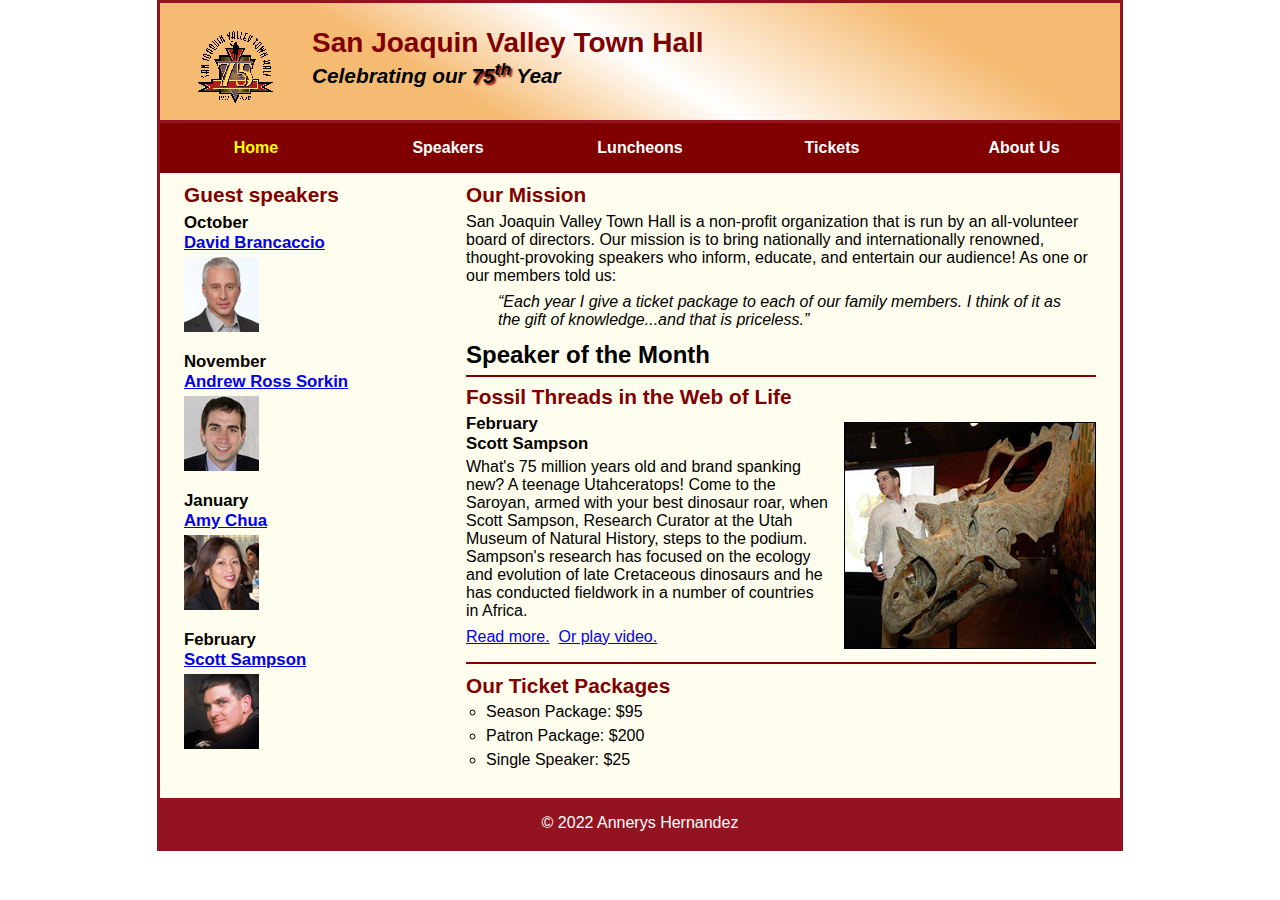
<file: index.html>
<!DOCTYPE html>
<html lang="en">

<head>
    <meta charset="utf-8">
    <meta name="viewport" content="width=device-width, initial-scale=1">
    <title>San Joaquin Valley Town Hall</title>
    <link rel="shortcut icon" href="images/favicon.ico">
    <link rel="stylesheet" href="styles/stylesheet.css">
    <link rel="stylesheet" href="styles/slicknav.css">
    <script src="https://code.jquery.com/jquery-3.6.0.min.js"></script>
    <script src="jquery.slicknav.min.js"></script>
    <script type="text/javascript">
        $(document).ready(function(){
            $('#nav_menu').slicknav({prependTo:"#mobile_menu"});
        });
    </script>
</head>

<body>
<header>
    <img src="images/town_hall_logo.gif" alt="Town Hall logo" height="80">
    <h2>San Joaquin Valley Town Hall</h2>
    <h3>Celebrating our <span class="shadow">75<sup>th</sup></span> Year</h3>
</header>
<nav id="mobile_menu"></nav>
<nav id="nav_menu">
    <ul>
        <li><a href="index.html" class="current">Home</a></li>
        <li><a href="speakers.html">Speakers</a></li>
        <li><a href="luncheons.html">Luncheons</a></li>
        <li><a href="tickets.html">Tickets</a></li>
        <li><a href="aboutus.html"> About Us</a>
            <ul>
                <li><a href="#">Our History</a></li>
                <li><a href="#">Board of Directors</a></li>
                <li><a href="#">Past Speakers</a></li>
                <li><a href="#">Contact Information</a></li>
            </ul>
        </li>
    </ul>
</nav>
<main>
    <section>
        <h2>Our Mission</h2>
        <p>San Joaquin Valley Town Hall is a non-profit organization that is run by an
            all-volunteer board of directors. Our mission is to bring nationally and
            internationally renowned, thought-provoking speakers who inform, educate,
            and entertain our audience! As one or our members told us:</p>
        <blockquote>&ldquo;Each year I give a ticket package to each of our family members.
            I think of it as the gift of knowledge...and that is priceless.&rdquo;</blockquote>

        <h1>Speaker of the Month</h1>
        <article>
            <h2>Fossil Threads in the Web of Life</h2>
            <img src="images/sampson_dinosaur.jpg" alt="Scott Sampson with dinosaur">
            <h3>February<br>
                Scott Sampson</h3>
            <p>What's 75 million years old and brand spanking new? A teenage Utahceratops!
                Come to the Saroyan, armed with your best dinosaur roar, when Scott Sampson, Research
                Curator at the Utah Museum of Natural History, steps to the podium. Sampson's research
                has focused on the ecology and evolution of late Cretaceous dinosaurs and he has conducted
                fieldwork in a number of countries in Africa.</p>
            <p>
                <a href="speakers/c7_sampson.html">Read more.</a>&nbsp;
                <a href="speakers/c7_sampson.html" target="_blank">Or play video.</a>
            </p>
        </article>

        <h2>Our Ticket Packages</h2>
        <ul>
            <li>Season Package: $95</li>
            <li>Patron Package: $200</li>
            <li>Single Speaker: $25</li>
        </ul>
    </section>
    <aside>
        <h2>Guest speakers</h2>
        <div id="speakers">
            <h3>October<br><a href="speakers/brancaccio.html">David Brancaccio</a></h3>
            <img src="images/brancaccio75.jpg" alt="Jeffrey Toobin photo">
            <h3>November<br><a href="speakers/sorkin.html">Andrew Ross Sorkin</a></h3>
            <img src="images/sorkin75.jpg" alt="Andrew Ross Sorkin photo">
            <h3>January<br><a href="speakers/chua.html">Amy Chua</a></h3>
            <img src="images/chua75.jpg" alt="Amy Chua photo">
            <h3>February<br><a href="speakers/c7_sampson.html">Scott Sampson</a></h3>
            <img src="images/sampson75.jpg" alt="Scott Sampson photo">
        </div>
    </aside>
</main>
<footer>
    <p>&copy; 2022 Annerys Hernandez </p>
</footer>
</body>
</html>
</file>
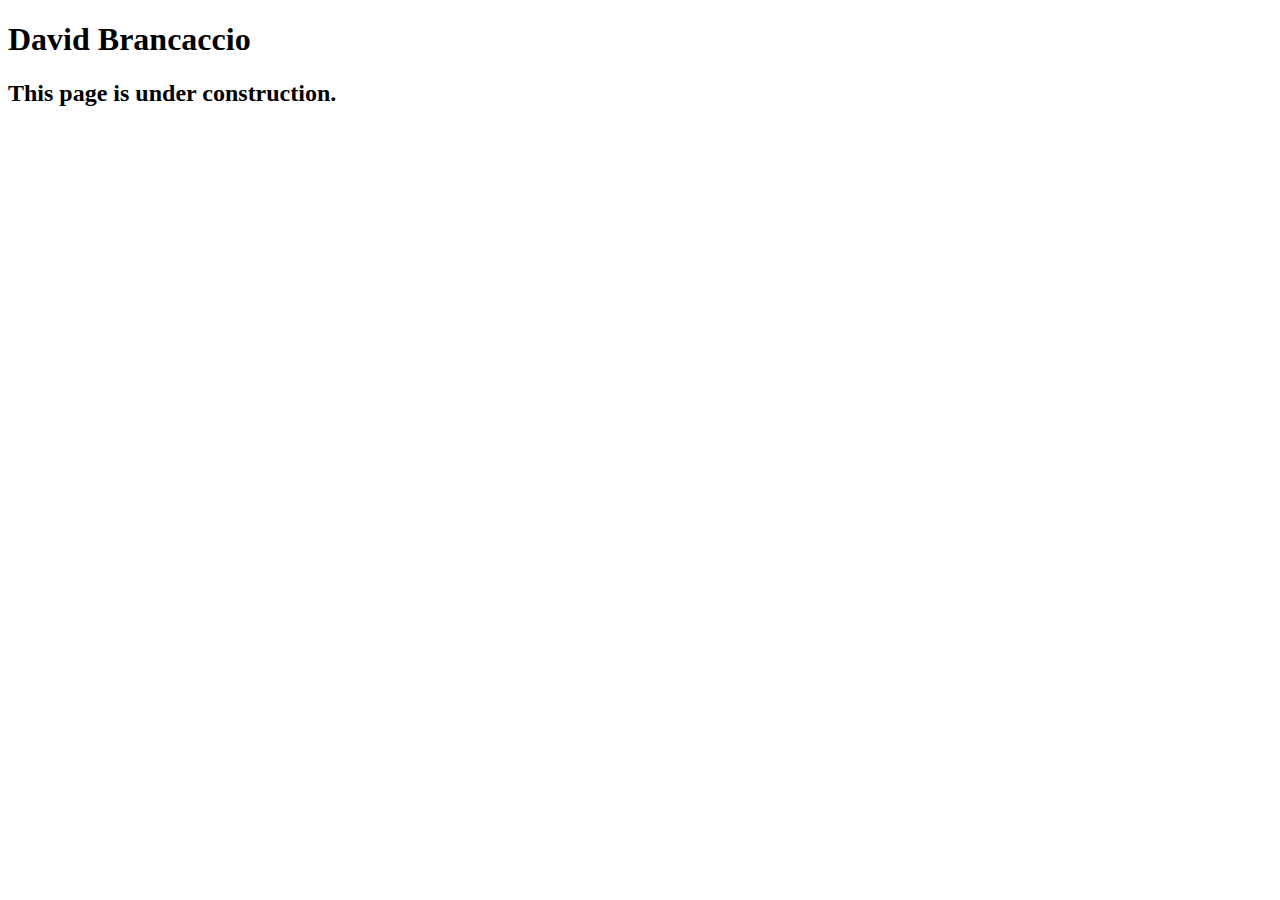
<file: speakers/brancaccio.html>
<!DOCTYPE html>
<html lang="en">

<head>
	<meta charset="utf-8">
	<title>San Joaquin Valley Town Hall</title>
	<link rel="shortcut icon" href="../images/favicon.ico">
</head>

<body>
    <main>
	    <h1>David Brancaccio</h1>
	    <h2>This page is under construction.</h2>	        
    </main>
</body>

</html>
</file>
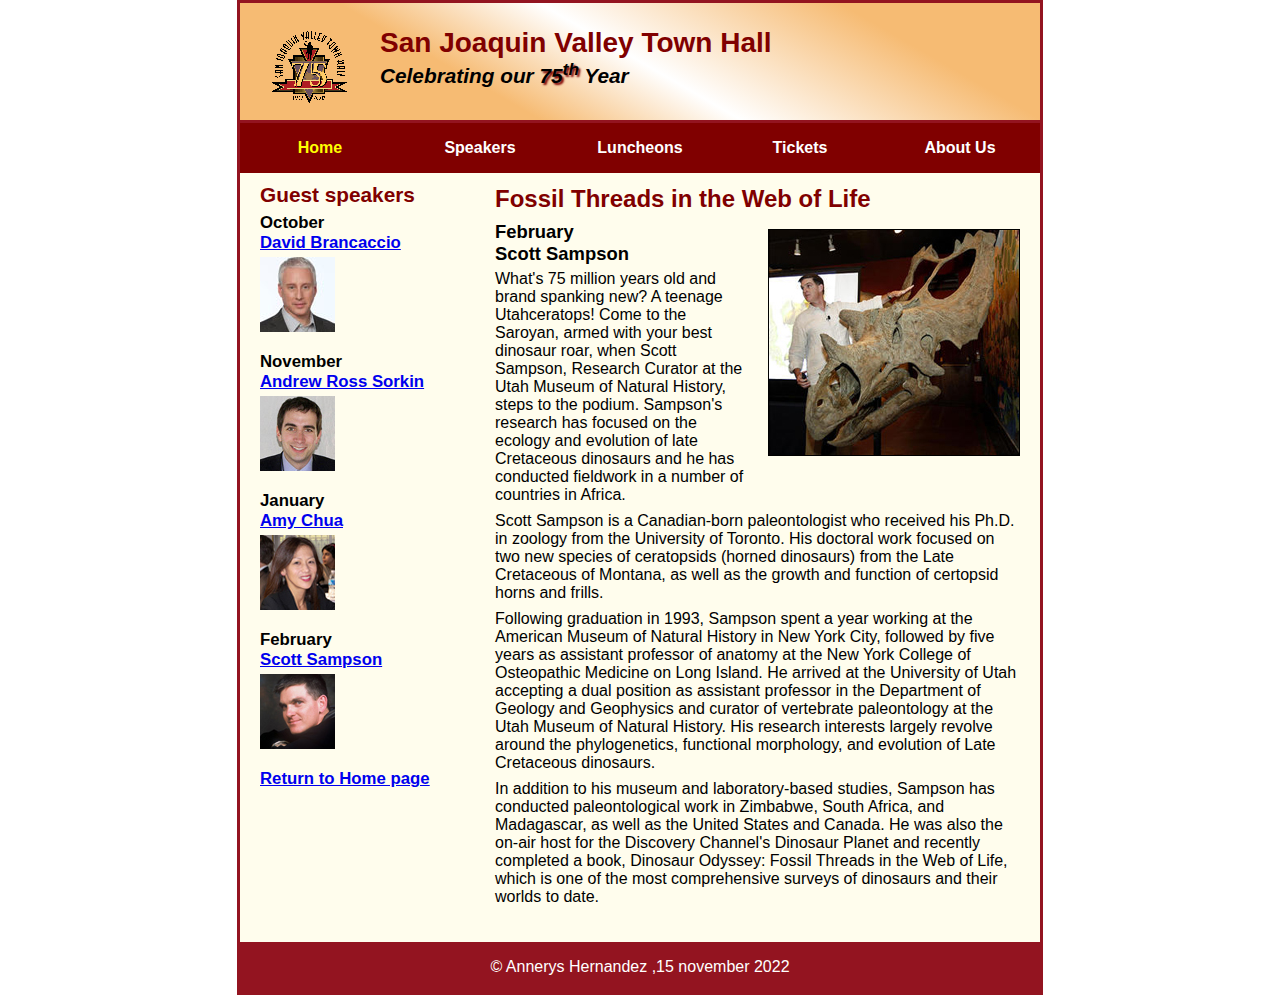
<file: speakers/c7_sampson.html>
<!DOCTYPE html>
<html lang="en">

<head>
	<meta charset="utf-8">
	<title>San Joaquin Valley Town Hall</title>
	<link rel="shortcut icon" href="../images/favicon.ico">
	<link rel="stylesheet" href="../styles/c7_speaker.css">

</head>

<body>
	<header>
		<img src="../images/town_hall_logo.gif" alt="Town Hall logo" height="80">
		<h2>San Joaquin Valley Town Hall</h2>
		<h3>Celebrating our <span class="shadow">75<sup>th</sup></span> Year</h3>
	</header>
	<nav id="nav_menu">
		<ul>
			<li><a href="../index.html" class="current">Home</a></li>
			<li><a href="speakers.html">Speakers</a></li>
			<li><a href="luncheons.html">Luncheons</a></li>
			<li><a href="tickets.html">Tickets</a></li>
			<li><a href="aboutus.html"> About Us</a>
				<ul>
					<li><a href="#">Our History</a></li>
					<li><a href="#">Board of Directors</a></li>
					<li><a href="#">Past Speakers</a></li>
					<li><a href="#">Contact Information</a></li>
				</ul>
			</li>
		</ul>
	</nav>
	<main>
		<section>
			<h1>Fossil Threads in the Web of Life</h1>
			<article>
				<img src="../images/sampson_dinosaur.jpg" alt="Scott Sampson with dinosaur">
				<h2>February<br>Scott Sampson</h2>
				<p>What's 75 million years old and brand spanking new? A teenage Utahceratops! Come to the 
				   Saroyan, armed with your best dinosaur roar, when Scott Sampson, Research Curator at the 
				   Utah Museum of Natural History, steps to the podium. Sampson's research has focused on the 
				   ecology and evolution of late Cretaceous dinosaurs and he has conducted fieldwork in a number 
				   of countries in Africa.</p>
				<p>Scott Sampson is a Canadian-born paleontologist who received his Ph.D. in zoology from the 
				   University of Toronto. His doctoral work focused on two new species of ceratopsids (horned 
				   dinosaurs) from the Late Cretaceous of Montana, as well as the growth and function of certopsid 
				   horns and frills.</p>
				<p>Following graduation in 1993, Sampson spent a year working at the American Museum of Natural 
				   History in New York City, followed by five years as assistant professor of anatomy at the New 
				   York College of Osteopathic Medicine on Long Island. He arrived at the University of Utah 
				   accepting a dual position as assistant professor in the Department of Geology and Geophysics 
				   and curator of vertebrate paleontology at the Utah Museum of Natural History. His research 
				   interests largely revolve around the phylogenetics, functional morphology, and evolution of 
				   Late Cretaceous dinosaurs.</p>
				<p>In addition to his museum and laboratory-based studies, Sampson has conducted paleontological 
				   work in Zimbabwe, South Africa, and Madagascar, as well as the United States and Canada. He was 
				   also the on-air host for the Discovery Channel's Dinosaur Planet and recently completed a book, 
				   Dinosaur Odyssey: Fossil Threads in the Web of Life, which is one of the most 
				   comprehensive surveys of dinosaurs and their worlds to date.</p>
			</article>
		</section>
		
		<aside>
			<h2>Guest speakers</h2>
			<h3>October<br><a href="../speakers/brancaccio.html">David Brancaccio</a></h3>
			<img src="../images/brancaccio75.jpg" alt="David Brancaccio photo">
			<h3>November<br><a href="../speakers/sorkin.html">Andrew Ross Sorkin</a></h3>
			<img src="../images/sorkin75.jpg" alt="Andrew Ross Sorkin photo">
			<h3>January<br><a href="../speakers/chua.html">Amy Chua</a></h3>
			<img src="../images/chua75.jpg" alt="Amy Chua photo">
			<h3>February<br><a href="../speakers/sampson.html">Scott Sampson</a></h3>
			<img src="../images/sampson75.jpg" alt="Scott Sampson photo">
			<h3><a href="../index.html">Return to Home page</a></h3>
		</aside>
	</main>
	<footer>
		<p>&copy;  Annerys Hernandez ,15 november 2022</p>
	</footer>
</body>
</html>
</file>
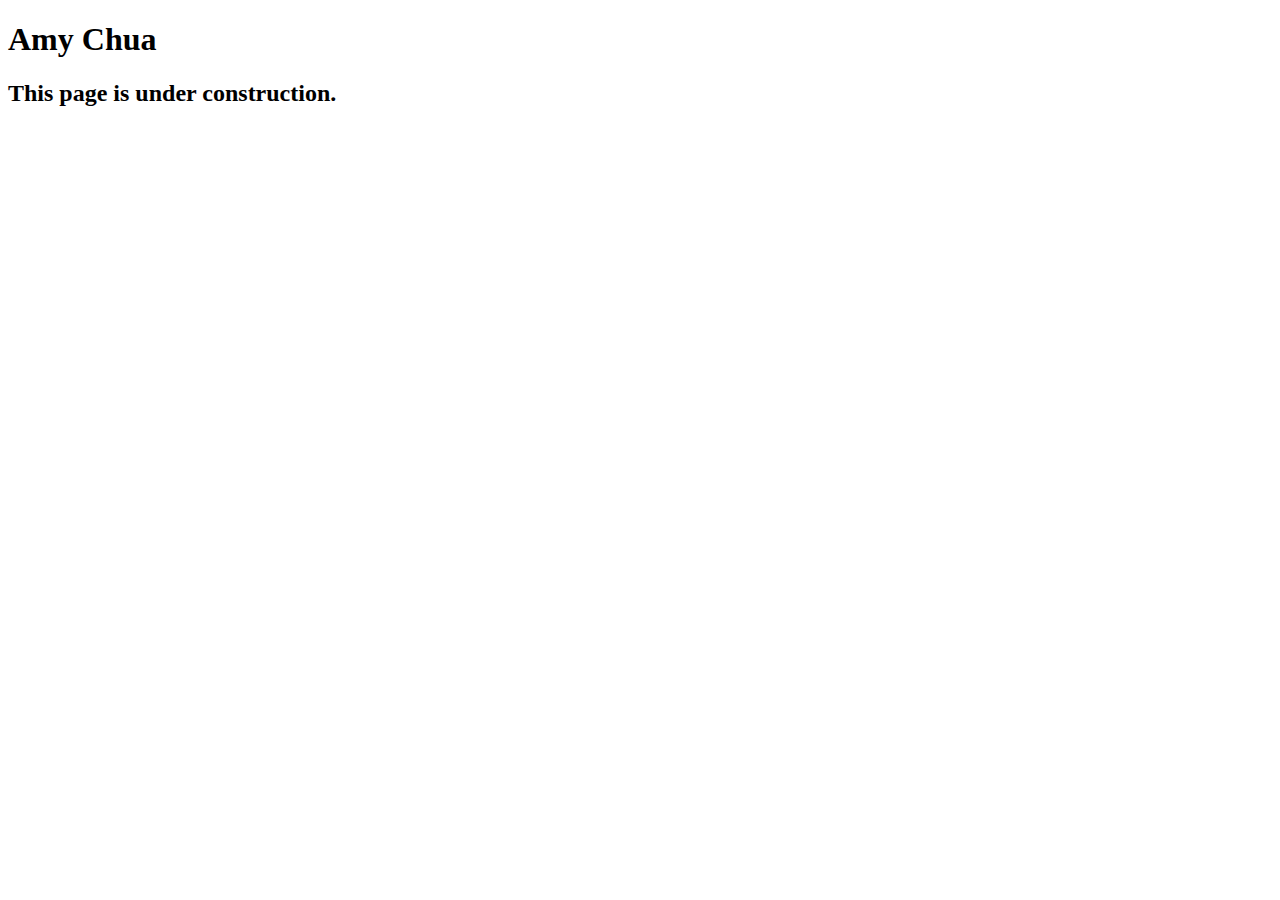
<file: speakers/chua.html>
<!DOCTYPE html>
<html lang="en">

<head>
	<meta charset="utf-8">
	<title>San Joaquin Valley Town Hall</title>
	<link rel="shortcut icon" href="images/favicon.ico">
</head>

<body>
	<main>
		<h1>Amy Chua</h1>
		<h2>This page is under construction.</h2>
	</main>
</body>

</html>
</file>
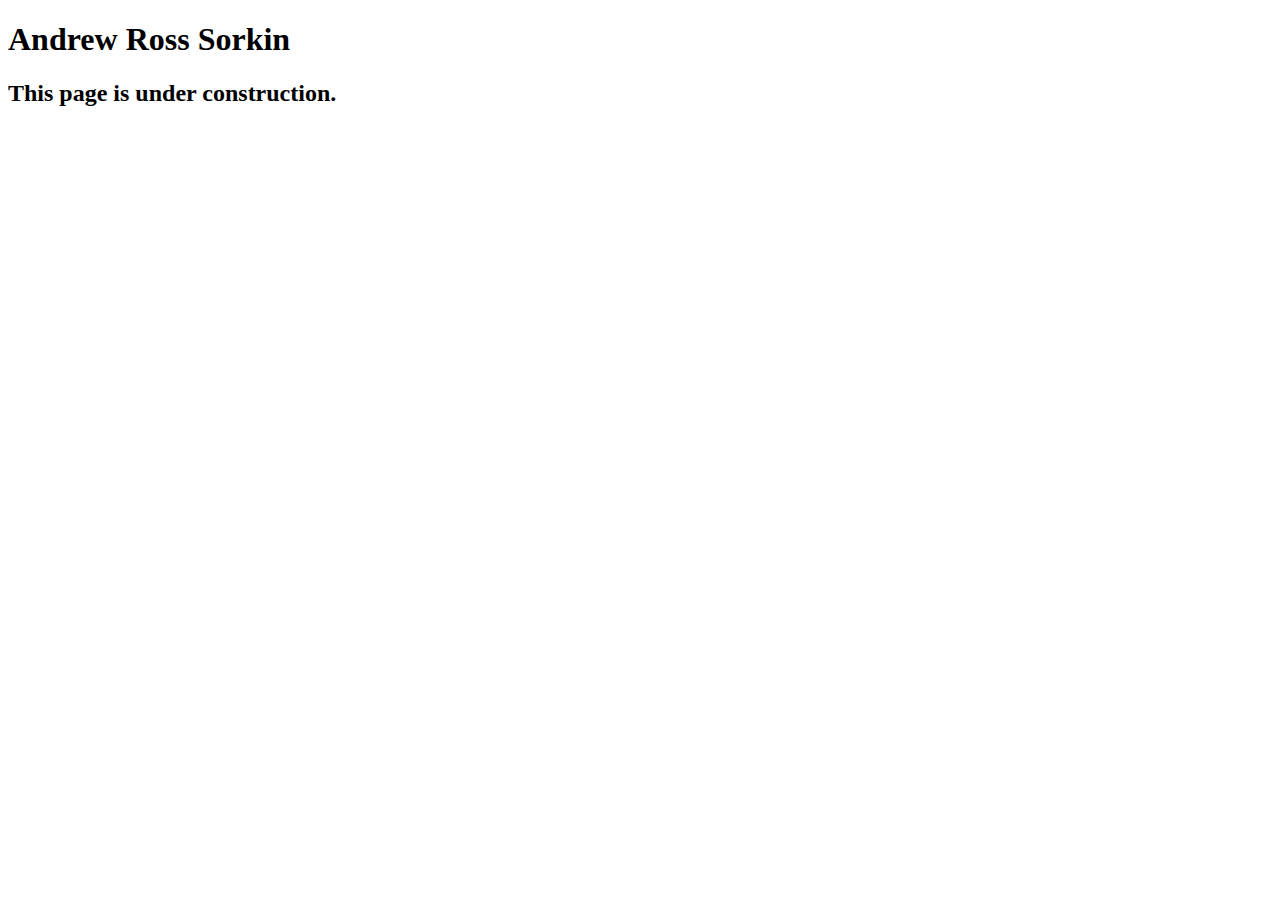
<file: speakers/sorkin.html>
<!DOCTYPE html>
<html lang="en">

<head>
	<meta charset="utf-8">
	<title>San Joaquin Valley Town Hall</title>
	<link rel="shortcut icon" href="images/favicon.ico">
</head>

<body>
	<main>
		<h1>Andrew Ross Sorkin</h1>
		<h2>This page is under construction.</h2>
	</main>
</body>

</html>
</file>
<file: styles/stylesheet.css>
* {
	margin: 0;
	padding: 0;
}
html {
	background-color: white;
}
body {
	font-family: Arial, Helvetica, sans-serif;
	font-size: 100%;
	width: 99%;                     /* changed from 800 pixels */
	max-width: 960px;
	margin: 0 auto;
	border: 3px solid #931420;
	background-color: #fffded;
}
a:focus, a:hover {
	font-style: italic;
}
/* the styles for the header */
header {
	padding: 1.5em 0 2em 0;
	border-bottom: 3px solid #931420;
	background-image: -moz-linear-gradient(
			30deg, #f6bb73 0%, #f6bb73 30%, white 50%, #f6bb73 80%, #f6bb73 100%);
	background-image: -webkit-linear-gradient(
			30deg, #f6bb73 0%, #f6bb73 30%, white 50%, #f6bb73 80%, #f6bb73 100%);
	background-image: -o-linear-gradient(
			30deg, #f6bb73 0%, #f6bb73 30%, white 50%, #f6bb73 80%, #f6bb73 100%);
	background-image: linear-gradient(
			30deg, #f6bb73 0%, #f6bb73 30%, white 50%, #f6bb73 80%, #f6bb73 100%);
}
header h2 {
	font-size: 175%;
	color: #800000;
}
header h3 {
	font-size: 130%;
	font-style: italic;
}
header img {
	float: left;
	padding: 0 3.75%;            /* 30 / 800 x 100 */
}
.shadow {
	text-shadow: 2px 2px 2px #800000;
}
/* the styles for the navigation menu */
#nav_menu ul {
	list-style-type: none;
	margin: 0;
	padding: 0;
	position: relative;
}
#nav_menu ul li {
	float: left;
	width: 20%;                 /* 160 / 800 x 100 */
}
#nav_menu ul li a {
	display: block;
	text-align: center;
	padding: 1em 0;
	text-decoration: none;
	background-color: #800000;
	color: white;
	font-weight: bold;
}
#nav_menu a.current {
	color: yellow;
}
#nav_menu ul ul {
	width: 100%;
	display: none;
	position: absolute;
	top: 100%;
}
#nav_menu ul ul li {
	float: none;
}
#nav_menu ul li:hover > ul {
	display: block;
}
#nav_menu > ul::after {
	content: "";
	clear: both;
	display: block;
}
/* the styles for the main content */
main {
	clear: left;
}

/* the styles for the section */
section {
	width: 65.625%;                  /* 525 / 800 X 100 */
	float: right;
	padding: 0 2.5% 20px 2.5%;       /* 20 / 800 x 100 */
}
section h1 {
	font-size: 150%;
	padding: .5em 0 .25em 0;
	margin: 0;
}
section h2 {
	color: #800000;
	font-size: 130%;
	padding: .5em 0 .25em 0;
}
section p {
	padding-bottom: .5em;
}
section blockquote {
	padding: 0 2em;
	font-style: italic;
}
section ul {
	padding: 0 0 .25em 1.25em;
	list-style-type: circle;
}
section li {
	padding-bottom: .35em;
}

/* the styles for the article */
article {
	padding: .5em 0;
	border-top: 2px solid #800000;
	border-bottom: 2px solid #800000;
}
article h2 {
	padding-top: 0;
}
article h3 {
	font-size: 105%;
	padding-bottom: .25em;
}
article img {
	float: right;
	max-width: 40%;
	min-width: 150px;
	margin: .5em 0 1em 1em;
	border: 1px solid black;
}

/* the styles for the aside */
aside {
	width: 26.875%;                     /* 215 / 800 x 100 */
	float: right;
	padding: 0 0 20px 2.5%;             /* 20 / 800 x 100 */
}
aside h2 {
	color: #800000;
	font-size: 130%;
	padding: .5em 0 .25em 0;
}

aside h3 {
	font-size: 105%;
	padding-bottom: .25em;
}
aside img {
	padding-bottom: 1em;
}

/* the styles for the footer */
footer {
	background-color: #931420;
	clear: both;

}
footer p {
	text-align: center;
	color: white;
	padding: 1em 0;
}
#mobile_menu {
	display: none;
}

/* tablet portrait to standard 960 */
@media only screen and (max-width: 959px) {
	section h1 { font-size: 135%; }
	section h2, aside h2 { font-size: 120%; }
}

/* mobile landscape to tablet portrait */
@media only screen and (max-width: 767px) {
	header img { float: none; }
	header { text-align: center; }
	section {
		float: none;
		width: 95%;                     /* 100 - (2 x 2.5) for padding */
	}
	aside {
		float: none;
		padding-right: 2.5%;           /* 20 / 800 x 100 */
		width: 95%;                    /* 100 - (2 x 2.5) for padding */
	}
	article img { max-width: 30%; }
	#speakers {
		-moz-column-count: 2;
		-webkit-column-count: 2;
		column-count: 2;
	}
	#nav_menu {
		display: none;
	}
	#mobile_menu {
		display: block;
	}
	.slicknav_menu {
		background-color: #800000 !important;
	}
}

/* mobile portrait to mobile landscape */
@media only screen and (max-width: 479px) {
	body { font-size: 90%; }
}
</file>
<file: styles/c7_speaker.css>
/* the styles for the elements */
* {
	margin: 0;
	padding: 0;
}
html {
	background-color: white;
}
body {
	font-family: Arial, Helvetica, sans-serif;
    font-size: 100%;
    width: 800px;
    margin: 0 auto;
    border: 3px solid #931420;
    background-color: #fffded;
}
a:focus, a:hover {
	font-style: italic;
}
/* the styles for the header */
header {
	padding: 1.5em 0 2em 0;
	border-bottom: 3px solid #931420;
		background-image: -moz-linear-gradient(
	    30deg, #f6bb73 0%, #f6bb73 30%, white 50%, #f6bb73 80%, #f6bb73 100%);
	background-image: -webkit-linear-gradient(
	    30deg, #f6bb73 0%, #f6bb73 30%, white 50%, #f6bb73 80%, #f6bb73 100%);
	background-image: -o-linear-gradient(
	    30deg, #f6bb73 0%, #f6bb73 30%, white 50%, #f6bb73 80%, #f6bb73 100%);
	background-image: linear-gradient(
	    30deg, #f6bb73 0%, #f6bb73 30%, white 50%, #f6bb73 80%, #f6bb73 100%);
}
header h2 {
	font-size: 175%;
	color: #800000;
}
header h3 {
	font-size: 130%;
	font-style: italic;
}
header img {
	float: left;
	padding: 0 30px;
}
.shadow {
	text-shadow: 2px 2px 2px #800000;
}
/* the styles for the main content */
main {
	clear: left;
}

/* the styles for the section */
section {
	width: 525px;
	float: right;
	padding: 0 20px 20px 20px;
}
section h1 {
	color: #800000;
	font-size: 150%;
	padding-top: .5em;
	margin: 0;
}
section p {
	padding-bottom: .5em;
}
section blockquote {
	padding: 0 2em;
	font-style: italic;
}
section ul {
	padding: 0 0 .25em 1.25em;
}
section li {
	padding-bottom: .35em;
}

/* the styles for the article */
article {
	padding: .5em 0;
}
article h2 {
	font-size: 115%;
	padding: 0 0 .25em 0;
}
article img {
	float: right;
	margin: .5em 0 1em 1em;
	border: 1px solid black;
}

/* the styles for the aside */
aside {
	width: 215px;
	float: right;
	padding: 0 0 20px 20px;
}
aside h2 {
	color: #800000;
	font-size: 130%;
	padding: .5em 0 .25em 0;
}

aside h3 {
	font-size: 105%;
	padding-bottom: .25em;
}
aside img {
	padding-bottom: 1em;
}
#nav_menu ul {
	list-style-type: none;
	margin: 0;
	padding: 0;
	position: relative;
}
#nav_menu ul li {
	float: left;
}
#nav_menu ul li a {
	display: block;
	width: 160px;
	text-align: center;
	padding: 1em 0;
	text-decoration: none;
	background-color: #800000;
	color: white;
	font-weight: bold;
}
#nav_menu a.current {
	color: yellow;
}
#nav_menu ul ul {
	display: none;
	position: absolute;
	top: 100%;
}
#nav_menu ul ul li {
	float: none;
}
#nav_menu ul li:hover > ul {
	display: block;
}
#nav_menu > ul::after {
	content: "";
	clear: both;
	display: block;
}

/* the styles for the footer */
footer {
	background-color: #931420;
	clear: both;

}
footer p {
	text-align: center;
	color: white;
	padding: 1em 0;
}
</file>
